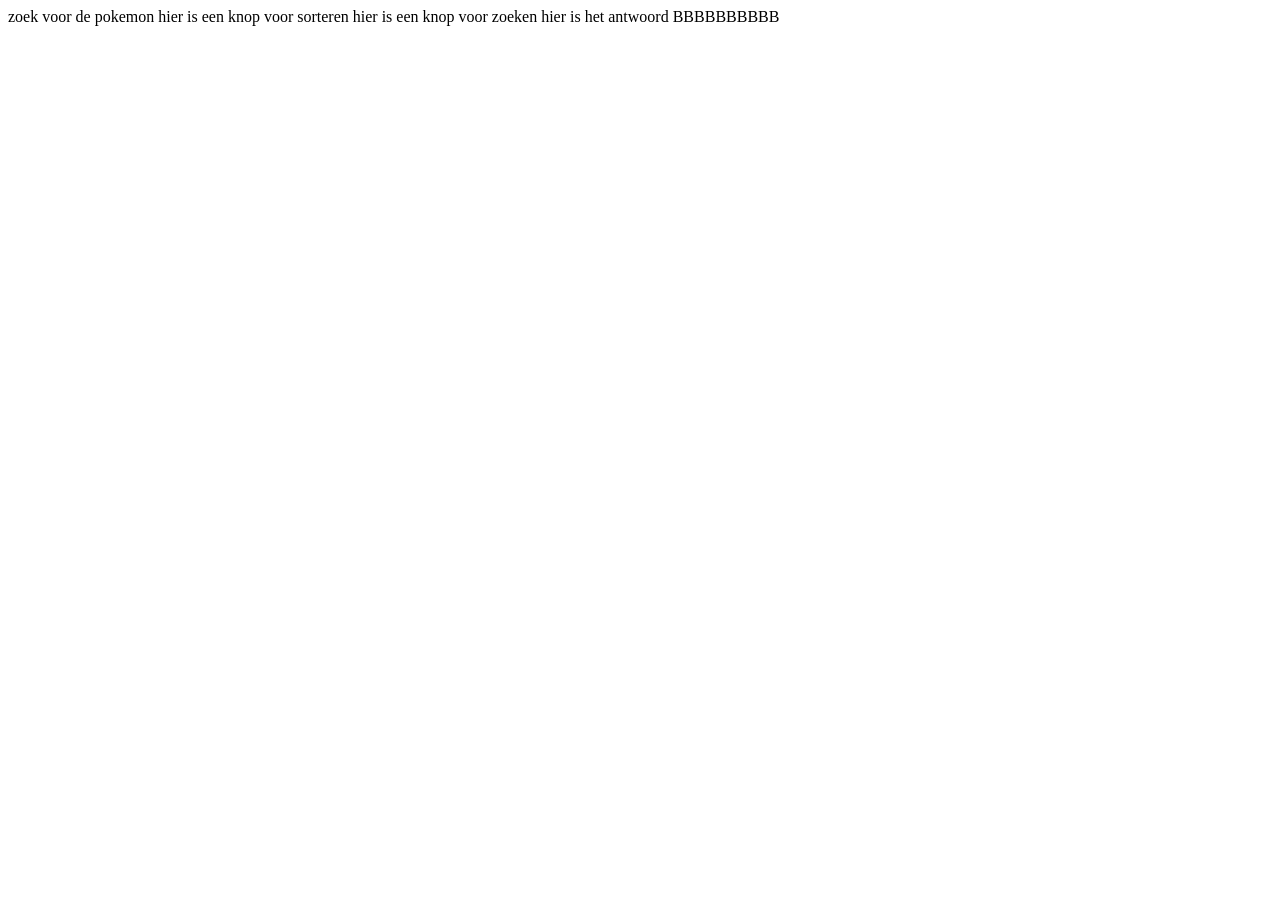
<file: SHRP-main/index.html>
<!DOCTYPE html>
<html lang="en">
<head>
    <meta charset="UTF-8">
    <title>CRaP-API</title>
</head>
<body>
zoek voor de pokemon
hier is een knop voor sorteren
hier is een knop voor zoeken
hier is het antwoord
BBBBBBBBBB
</body>
</html>
</file>
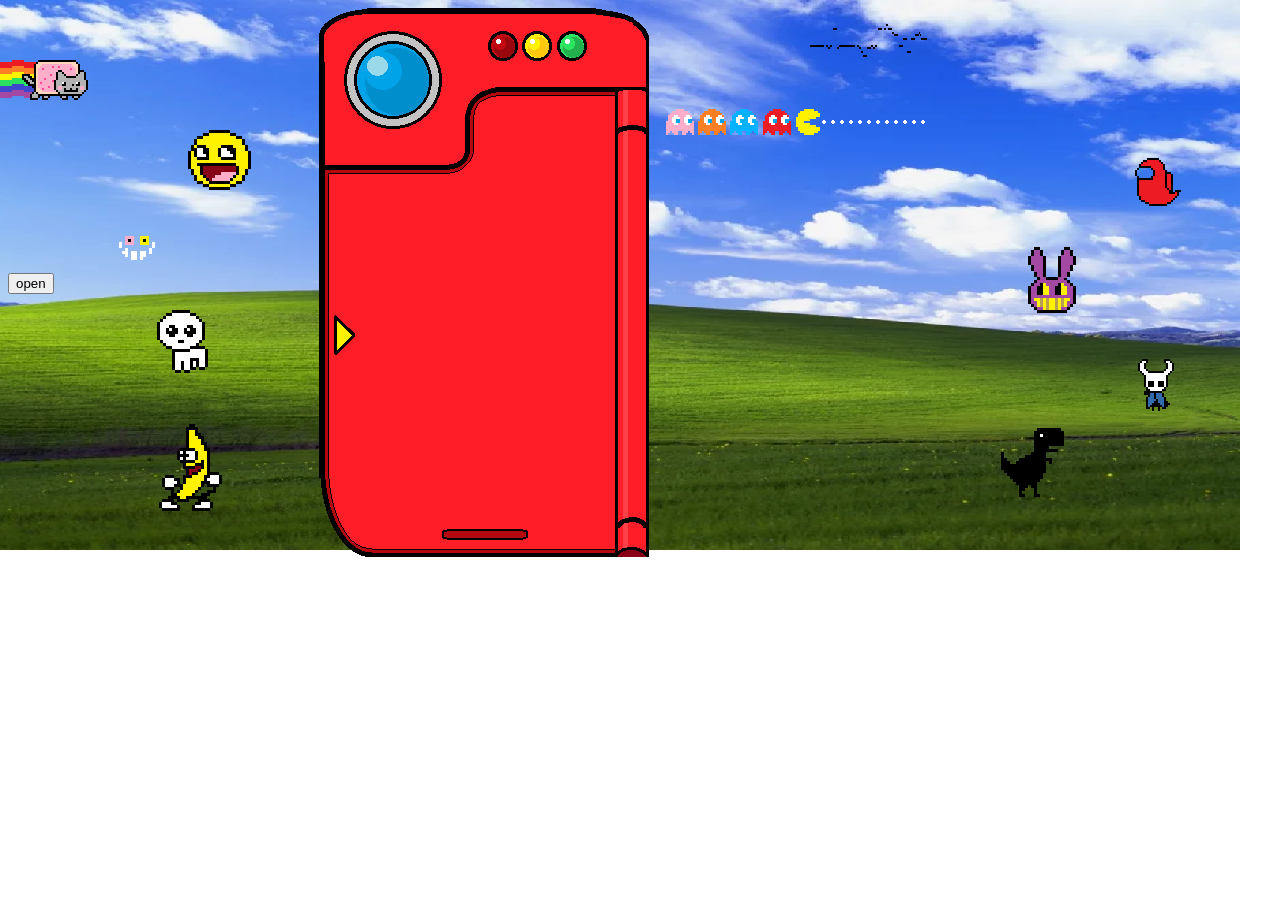
<file: pokehtml.html>
<!DOCTYPE html>
<html lang="en">
<head>
  <meta charset="UTF-8">
  <title>$Title$</title>
  <link rel="stylesheet" href="pokestyle.css">
</head>
<body>
<div class="dex_closed" id="dex_closed">
    <button class="open" id="opendex"> open </button>
</div>

<div class="dex_open" id="dex_open">
    <p>Who is that Pokémon??</p>
    <div id="searchbar" class="box small">
        <label for="query"></label><input type="text" id="query">
        <button id="searchbutton">search</button>
    </div>
    <div class="answer" id="answer" ></div>
    <div class="shiny" id="shiny_answer"></div>
    <button class="button" id="shiny"> see the shiny?</button>
    <button class="button" id="normal"> back to normal</button>
    <button class="close" id="closedex">close</button>
    </div>

<script src="pokescript.js"></script>
</body>
</html>
</file>
<file: pokestyle.css>
.dex_closed{
    background-image:url("images/pokedex-closed.png");
    background-repeat: no-repeat;
    border: 5px red;
    height: 550px;
    width: 650px;
    display:flex;
    justify-items: center;
    align-items: center;

}
.dex_open{
    display:none;
    justify-content: center;
    align-content: center;
background-image: url("images/pokedex-open.png");
height: 550px;
}

.open{

    display:flex;
    justify-content: flex-start;
    align-content: center;
}
body{
    background-image: url("images/background.png");
    background-repeat: no-repeat;



}

.answer{
    display:flex;
    justify-content: center;
    align-content: center;
}
.shiny{
    display: none;
    justify-content: center;
    align-content: center;
}
</file>
